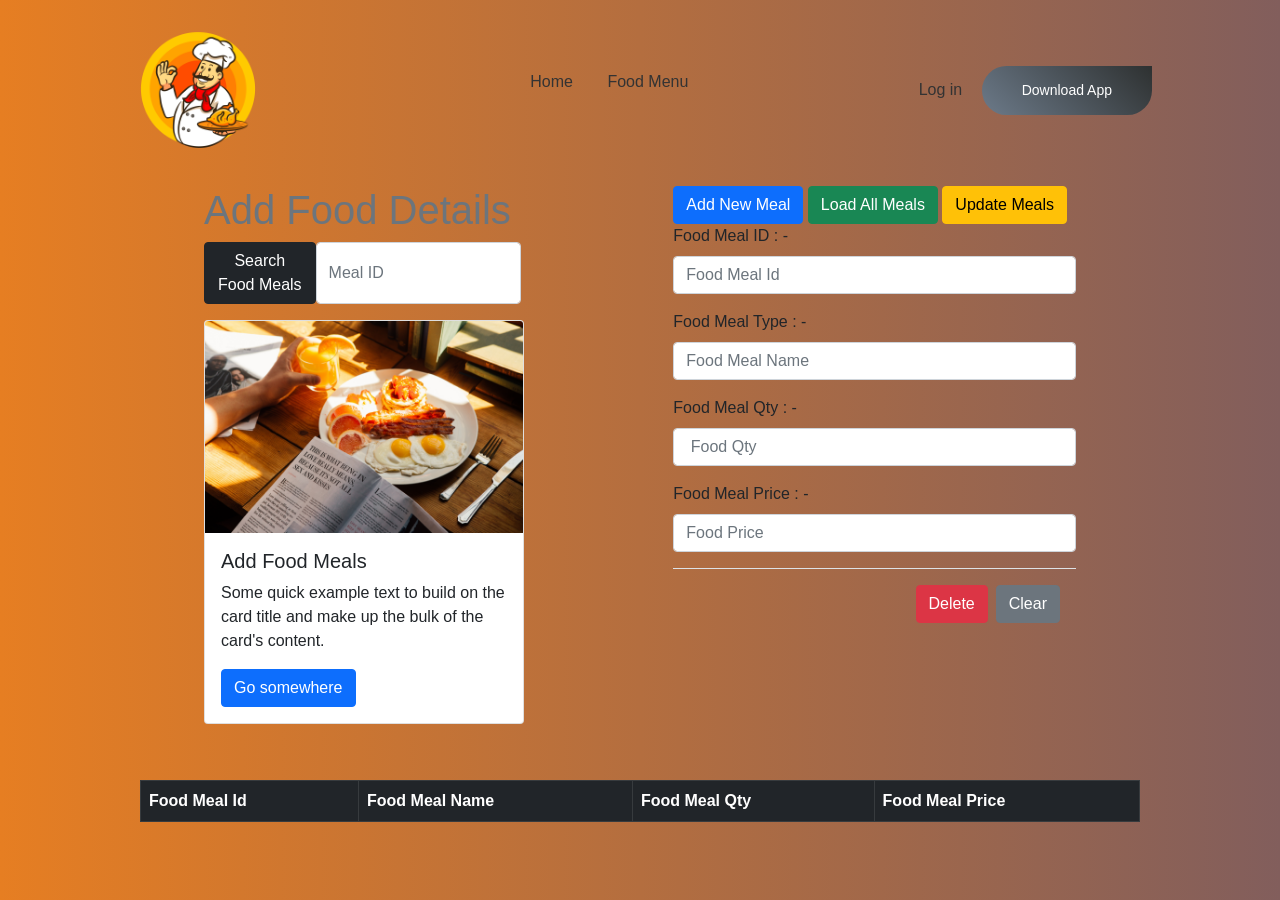
<file: demoSpringfood/FrontEndUI/item.html>
<!DOCTYPE html>
<html lang="en">
<head>
    <meta charset="UTF-8">
    <title>Hotel Food Paradise</title>
    <link rel="icon" href="assets/images/Logo.png">
    <link rel="stylesheet" href="item.css">
    <meta name="viewport" content="width=device-width, initial-scale=1.0">
    <link rel="stylesheet" href="assets/css/normalize.css">
    <link rel="stylesheet" href="https://stackpath.bootstrapcdn.com/font-awesome/4.7.0/css/font-awesome.min.css">
    <link rel="stylesheet" href="assets/BootStrap/css/bootstrap.min.css">

</head>
<body>
<div class="navigation">
    <nav>
        <img src="assets/images/Logo.png" class="logo" alt="Error Loading Image">

        <ul>
            <li><a href="index.html">Home</a></li>
            <li><a href="item.html">Food Menu</a></li>

        </ul>
        <div>
            <a href="#" class="logo-btn">Log in</a>
            <a href="#" class="Dbtn">Download App</a>
        </div>
    </nav>


    <section class="container-fluid mt-3">
        <section class="row mt-3 justify-content-around">
            <div class="col-12 col-md-4">
                <h1 class="text-secondary"> Add Food Details</h1>
                <div class="mb-3">
                    <form class="d-flex">
                        <button class="btn btn-dark"  type="button"  id="btnFoodMealItemSearch">Search Food Meals</button>
                        <input class="form-control" id="txtSearchFoodMealId" placeholder="Meal ID" type="text">

                    </form>
                </div>
                <div class="mb-3">
                    <div class="card" style="width: 20rem;">
                        <img src="assets/images/Ione.jpg" class="card-img-top" alt="Error loading image">
                        <div class="card-body">
                            <h5 class="card-dark">Add Food Meals</h5>
                            <p class="card-text">Some quick example text to build on the card title and make up the bulk of the card's content.</p>
                            <a href="#" class="btn btn-primary">Go somewhere</a>
                        </div>
                    </div>
                </div>
            </div>

            <div class="col-10 col-md-5">
                <form id="FoodMealForm">
                    <button class="btn btn-primary" type="button" id="btnSaveMeal">Add New Meal</button>
                    <button class="btn btn-success" type="button" id="btnLoadMeal">Load All Meals</button>
                    <button class="btn btn-warning" type="button" id="btnUpdateMeal">Update Meals</button>
                    <div>



                        <div class="mb-3">
                            <label class="form-label" for="txtFoodMID">Food Meal ID : -</label>
                            <input class="form-control" id="txtFoodMID" name="itemid" placeholder="Food Meal Id" type="text">
                            <p><small class="text-danger pl-1" id="lblFoodId"></small></p>
                        </div>

                        <div class="mb-3">
                            <label class="form-label" for="txtFoodMName">Food Meal Type : -</label>
                            <input class="form-control" id="txtFoodMName" name="itemname" placeholder="Food Meal Name" type="text">
                            <p><small class="text-danger pl-1" id="lblFoodName"></small></p>
                        </div>

                        <div class="mb-3">
                            <label class="form-label" for="txtFoodMQty">Food Meal Qty : -</label>
                            <input class="form-control" id="txtFoodMQty" name="itemqty" placeholder=" Food Qty" type="text">
                            <p><small class="text-danger pl-1" id="lblFoodQty"></small></p>
                        </div>

                        <div class="mb-3">
                            <label class="form-label" for="txtFoodMSalary">Food Meal Price : - </label>
                            <input class="form-control" id="txtFoodMSalary" name="itemsalary" placeholder="Food Price" type="text">
                            <p><small class="text-danger pl-1" id="lblFoodSalary"></small></p>
                        </div>



                        <div class="modal-footer">
                            <button class="btn btn-danger" id="btnDeleteFoodMeals" type="Button">Delete</button>
                            <button class="btn btn-secondary" id="btnClearDeleteDeleteFoodMealsForms" type="reset">Clear</button>
                        </div>
                    </div>
                </form>
            </div>

        </section>

        <section class="row mt-4">
            <div class="col">
                <table class="table table-bordered table-hover mt-3">
                    <thead class="bg-danger text-white">
                    <tr class="table-dark">
                        <th scope="col">Food Meal Id</th>
                        <th scope="col">Food Meal Name</th>
                        <th scope="col">Food Meal Qty</th>
                        <th scope="col">Food Meal Price</th>

                    </tr>
                    </thead>
                    <tbody id="FoodMealTable">


                    </tbody>
                </table>
            </div>
        </section>
    </section>
</div>

<script src="assets/BootStrap/js/bootstrap.bundle.min.js"></script>
<script src="assets/JQuery/jquery-3.6.0.min.js"></script>

<script>
    const baseFoodMeal = "http://localhost:8080/item"
    //----------------------------------------------------------------------------------------------------------

    $("#btnSaveMeal").click(function () {
        saveFoodMealitem();

    });

    function saveFoodMealitem() {
        var data = $("#FoodMealForm").serialize();
        $.ajax({
            url: baseFoodMeal,
            method: "POST",
            data: data,
            success: function (res) {
                if (res.code == 200) {
                    alert("Save Your Food Meal");
                } else {
                    alert("Already Save");
                }
            },
            error: function (ob) {
                alert(ob.responseJSON.message);

            }
        });
    }
    //-----------------------------------------------------------------------------------------------------------------
    $("#btnLoadMeal").click(function () {
        loadAllFoodMeals();
    });

    function loadAllFoodMeals(){
        $("#FoodMealTable").empty();
        $.ajax({
            url: baseFoodMeal,
            method: "GET",
            success: function (resp) {
                for (const FMItem of resp.data) {
                    let row = `<tr><td>${FMItem.itemid}</td> <td>${FMItem.itemname}</td> <td>${FMItem.itemqty}</td> <td>${FMItem.itemsalary}</td></tr>`;
                    $("#FoodMealTable").append(row);
                }
                bindClickEvent();
            },
            error: function(ob) {
                alert(ob.responseJSON.message);
            }
        });
    }
    function  bindClickEvent() {
        $("#FoodMealTable>tr").click(function () {
            let itemid = $(this).children().eq(0).text();
            let itemname = $(this).children().eq(1).text();
            let itemqty = $(this).children().eq(2).text();
            let itemsalary = $(this).children().eq(3).text();

            /*This is set Values to text-fields*/
            $("#txtFoodMID").val(itemid);
            $("#txtFoodMName").val(itemname);
            $("#txtFoodMQty").val(itemqty);
            $("#txtFoodMSalary").val(itemsalary);

        });
    }
    //--------------------------------------------------------------------------------------------------------------------------------------------------------

    $("#btnDeleteFoodMeals").click(function (){
        deleteFoodItems();
    });

    function deleteFoodItems(){
        let FoodMealItemId = $("#txtFoodMID").val();
        $.ajax({
            url: baseFoodMeal +"?itemid=" + FoodMealItemId,
            method:"DELETE",
            success: function (res){
                if (res.code==200) {
                    alert("FoodMeals Successfully Deleted");
                    loadAllFoodMeals();
                    clearFoodForm();
                }
            },
            error:function (ob) {
                alert(ob.responseJSON.message);
            }

        });
    }
    //--------------------------------------------------------------------------------------------------------------
    $("#btnUpdateMeal").click(function (){
        FoodMealUpdateItem();
    });

    function FoodMealUpdateItem() {
        var FoodMealob = {
            itemid : $("#txtFoodMID").val(),
            itemname : $("#txtFoodMName").val(),
            itemqty : $("#txtFoodMQty").val(),
            itemsalary : $("#txtFoodMSalary").val(),

        }
        $.ajax({
            url: baseFoodMeal,
            method:"PUT",
            contentType:"application/json",
            data:JSON.stringify(FoodMealob),
            success:function (res) {
                if (res.code == 200) {
                    alert("Successfully Updated");
                    loadAllFoodMeals();
                    clearFoodForm();

                }

            },
            error:function (ob) {
                alert(ob.responseJSON.message);
            }
        });
    }
    //---------------------------------------------------------------------------------------------------------------------------------
    $("#btnFoodMealItemSearch").click(function () {
        searchFoodMealItem();
    });

    function searchFoodMealItem () {
        var FoodMIDE = $("#txtSearchFoodMealId").val();
        $.ajax({
            url:baseFoodMeal + "/" +FoodMIDE,
            method:"GET",
            success: function (res) {
                if (res.code==200){
                    var FMealItemss = res.data;
                    $("#txtFoodMID").val(FMealItemss.itemid);
                    $("#txtFoodMName").val(FMealItemss.itemname);
                    $("#txtFoodMQty").val(FMealItemss.itemqty);
                    $("#txtFoodMSalary").val(FMealItemss.itemsalary);
                } else {
                    clearFoodForm();
                    loadAllFoodMeals();
                }

            },
            error:function (ob) {
                alert(ob.responseJSON.message);

            }
        });
    }
    //-----------------------------------------------------------------------------------------------------------------------
    function clearFoodForm() {
        $("#txtFoodMID").val("");
        $("#txtFoodMName").val("");
        $("#txtFoodMQty").val("");
        $("#txtFoodMSalary").val("");
    }
</script>
</body>
</html>
</file>
<file: demoSpringfood/FrontEndUI/item.css>
*{
    margin:0;
    padding:0;
    box-sizing: border-box;
    font-family: sans-serif;
}

.navigation{
    width: 100%;
    min-height: 100vh;
    background:linear-gradient(to right, #e67e22,#825e5c);
    padding: 10px 10%;
    overflow: hidden;
    position: absolute;
}

nav{
    padding: 10px 0;
    display: flex;
    align-items: center;
    justify-content: space-between;
}

.logo{
    width:140px;
}

nav ul li{
    display: inline-block;
    list-style: none;
    margin: 10px 15px;
}

nav ul li a{
    text-decoration: none;
    color:#333;
    font-weight: 400;
}

.logo-btn{
    text-decoration: none;
    color: #333;
    margin-right:15px;
    font-weight: 400;
}

.Dbtn{
    display: inline-block;
    text-decoration: none;
    padding: 14px 40px;
    color: #fff;
    background-image: linear-gradient(45deg,#6c7a89,#2e3131);
    font-size: 14px;
    border-radius: 30px;
    border-top-right-radius: 0;
}
</file>
